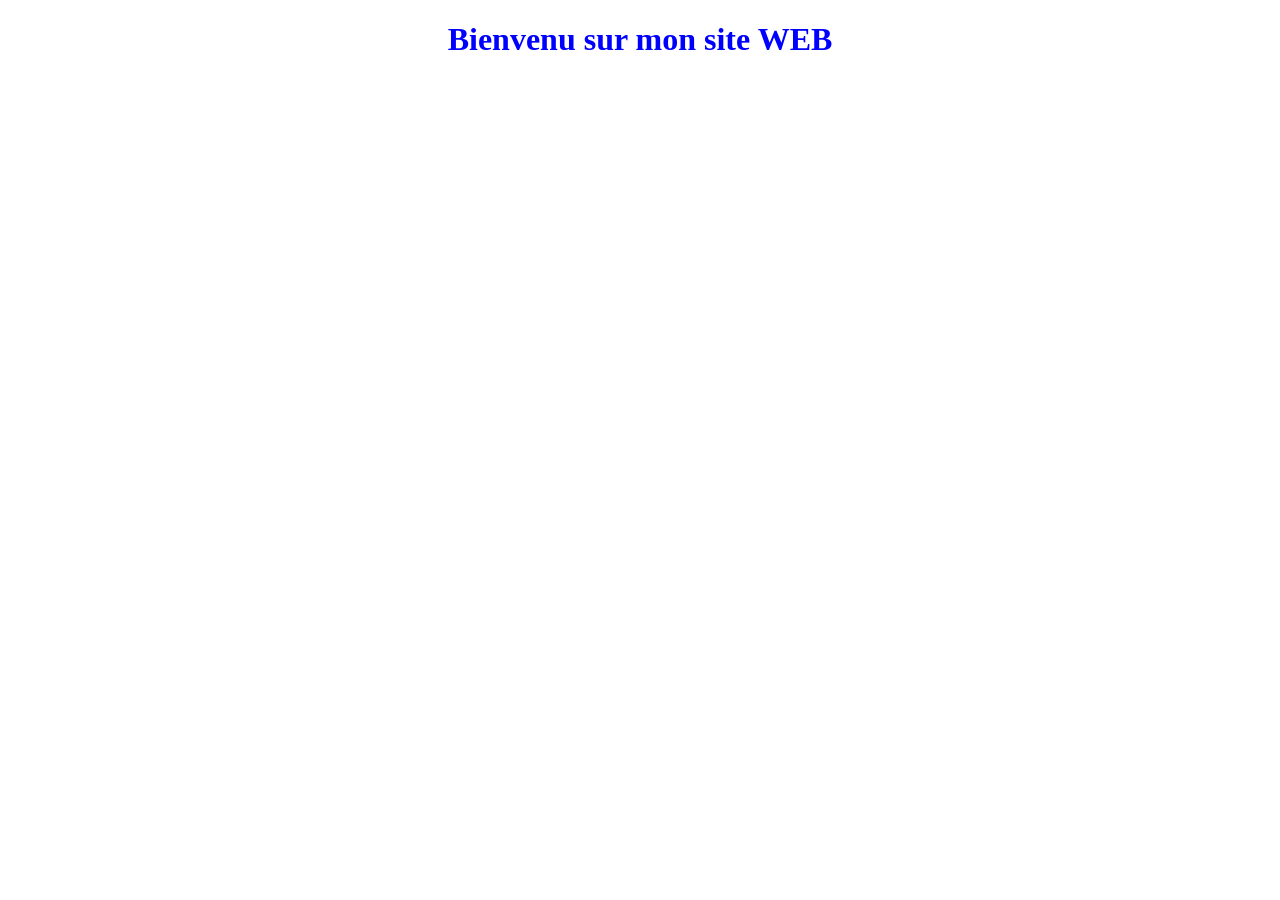
<file: web/bienvenu.html>
<!DOCTYPE html>
<html lang="en">
<head>
    <meta charset="UTF-8">
    <meta name="viewport" content="width=device-width, initial-scale=1.0">
    <title>Document</title>
</head>
<body>
    <h1>Bienvenu sur mon site WEB</h1>
    <style>
        h1{color: blue;
            text-align: center;
        }
    </style>
    
</body>
</html>
</file>
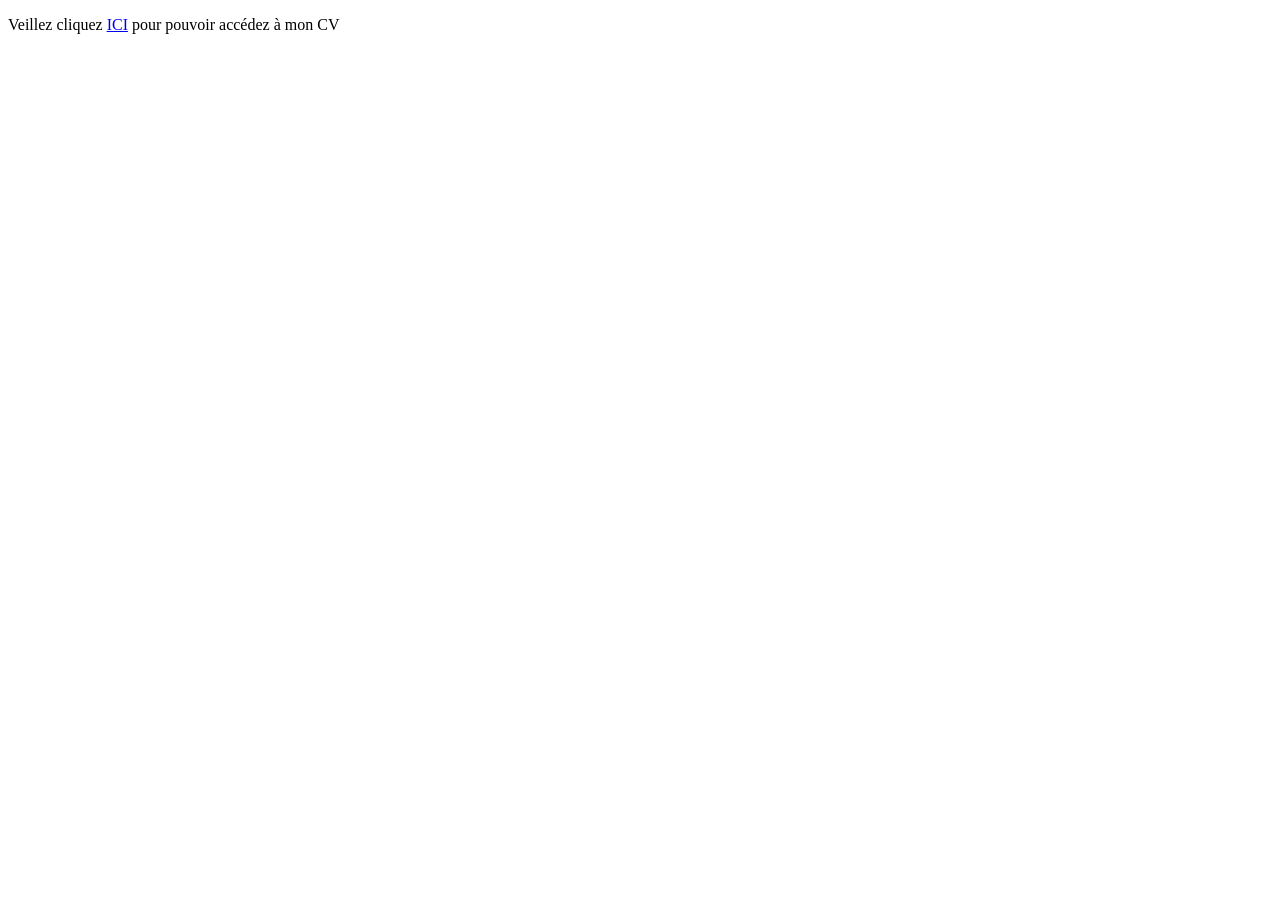
<file: web/CV.html>
<!DOCTYPE html>
<html lang="en">
<head>
    <meta charset="UTF-8">
    <meta name="viewport" content="width=device-width, initial-scale=1.0">
    <title>Document</title>
</head>
<body>
    <P>Veillez cliquez <a href="CV_DJACOTO_Adéchola_Abiodoun_Rachid.pdf">ICI</a> pour pouvoir  accédez à mon CV
    </P>
</body>
</html>
</file>
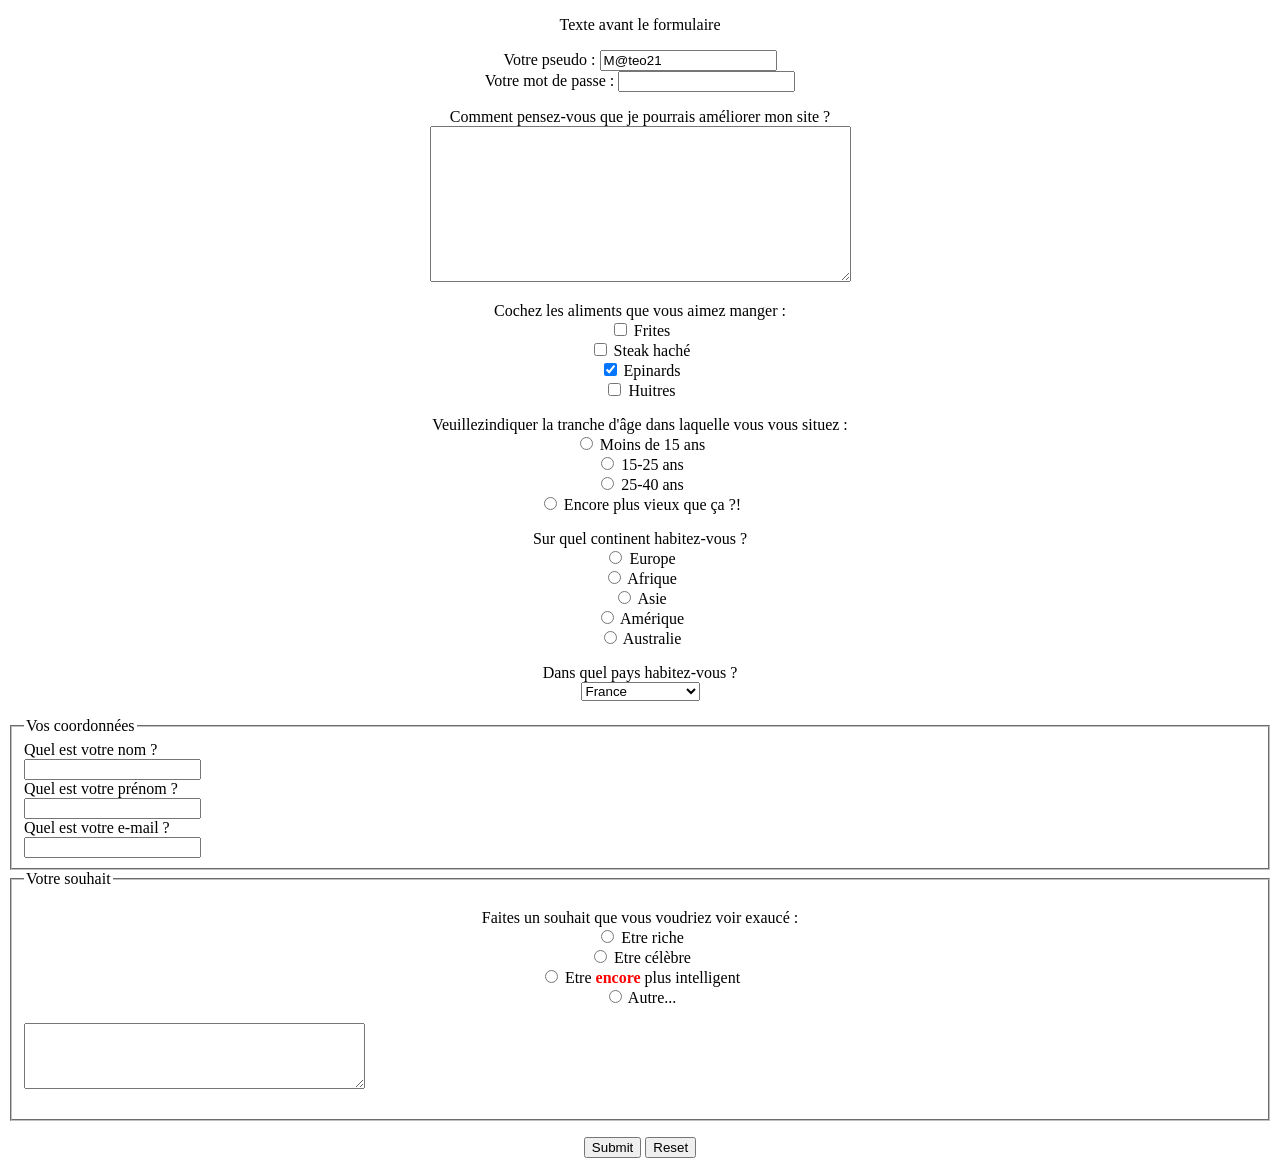
<file: web/Formulaire.html>
<!DOCTYPE html>
<html lang="en">
<head>
    <meta charset="UTF-8">
    <meta name="viewport" content="width=device-width, initial-scale=1.0">
    <title>Document</title>
    <link rel="stylesheet" href="Style.css">
</head>
<body>
    <p>Texte avant le formulaire</p>
    <form method="post" action="traitement.php">
       <p>
        <label for="pseudo">Votre pseudo :</label>
        <input type="text" name="pseudo" id="pseudo" value="M@teo21" /><br />
        <label for="pass">Votre mot de passe :</label>
        <input type="password" name="pass" id="pass" />
        </p>
    </form>
    <form method="post" action="traitement.php">
        <p>
        <label for="ameliorer">Comment pensez-vous que je pourrais améliorer mon site ?</label><br/>
        <textarea name="ameliorer" id="ameliorer" rows="10" cols="50"></textarea>
        </p>
    </form>
    <form method="post" action="traitement.php">
       <p>
       Cochez les aliments que vous aimez manger :<br />
       <input type="checkbox" name="frites" id="frites" /> <label for="frites">Frites</label><br />
       <input type="checkbox" name="steak" id="steak" /> <label for="steak">Steak haché</label><br/>
       <input type="checkbox" name="epinards" id="epinards" checked="checked" /> <label 
       for="epinards">Epinards</label><br />
       <input type="checkbox" name="huitres" id="huitres" /> <label for="huitres">Huitres</label>
       </p>
    </form>
    <form method="post" action="traitement.php">
       <p>
        Veuillezindiquer la tranche d'âge dans laquelle vous vous situez :<br />
        <input type="radio" name="age" value="moins15" id="moins15" /> <label for="moins15">Moins de 15 ans</label><br/>
        <input type="radio" name="age" value="medium15-25" id="medium15-25" /> <label for="medium15-25">15-25 
        ans</label><br/>
        <input type="radio" name="age" value="medium25-40" id="medium25-40" /> <label for="medium25-40">25-40 
        ans</label><br />
        <input type="radio" name="age" value="plus40" id="plus40" /> <label for="plus40">Encore plus vieux que ça ?!</label>
        </p>
        <p>
        Sur quel continent habitez-vous ?<br />
        <input type="radio" name="continent" value="europe" id="europe" /> <label
        for="europe">Europe</label><br />
        <input type="radio" name="continent" value="afrique" id="afrique" /> <label for="afrique">Afrique</label><br />
        <input type="radio" name="continent" value="asie" id="asie" /> <label for="asie">Asie</label><br />
        <input type="radio" name="continent" value="amerique" id="amerique" /> <label for="amerique">Amérique</label><br/>
        <input type="radio" name="continent" value="australie" id="australie" /> <label for="australie">Australie</label>
        </p>
    </form>
    <form method="post" action="traitement.php">
        <p>
            <label for="pays">Dans quel pays habitez-vous ?</label><br/>
            <select name="pays" id="pays">
                <optgroup label="Europe">
                    <option value="france">France</option>
                    <option value="espagne">Espagne</option>
                    <option value="italie">Italie</option>
                    <option value="royaume-uni">Royaume-Uni</option>
                </optgroup>
                <optgroup label="Amérique">
                    <option value="canada">Canada</option>
                    <option value="etats-unis">Etats-Unis</option>
                </optgroup>
                <optgroup label="Asie">
                    <option value="chine">Chine</option>
                    <option value="japon">Japon</option>
                </optgroup>
            </select>
        </p>
    </form>
    <form method="post" action="cible_formulaire.php">
        <fieldset>
            <legend>Vos coordonnées</legend>
            <label for="nom">Quel est votre nom ?</label><br/>
            <input type="text" name="nom" id="nom" tabindex="10" /><br />
            <label for="prenom">Quel est votre prénom ?</label><br/>
            <input type="text" name="prenom" id="prenom" tabindex="20" /><br />
            <label for="email">Quel est votre e-mail ?</label><br/>
            <input type="text" name="email" id="email" tabindex="30" /><br />
        </fieldset>
        <fieldset>
            <legend>Votre souhait</legend>
            <p>
                Faites un souhait que vous voudriez voir exaucé :<br />
                <input type="radio" name="souhait" value="riche" id="riche" tabindex="40" /> <label for="riche">Etre 
                    riche</label><br/>
                    <input type="radio" name="souhait" value="celebre" id="celebre" tabindex="50" /> <label for="celebre">Etre 
                        célèbre</label><br/>
                        <input type="radio" name="souhait" value="intelligent" id="intelligent" tabindex="60" /> <label 
                        for="intelligent">Etre <strong>encore</strong> plus intelligent</label><br/>
                        <input type="radio" name="souhait" value="autre" id="autre" tabindex="70" /> <label 
                        for="autre">Autre...</label><br />
                    </p>
                    <textarea name="precisions" id="precisions" cols="40" rows="4" tabindex="80"></textarea>
                </p>
            </fieldset>
            <p>
                <input type="submit" /> <input type="reset" />
            </p>
        </form>
</body>
</html>
</file>
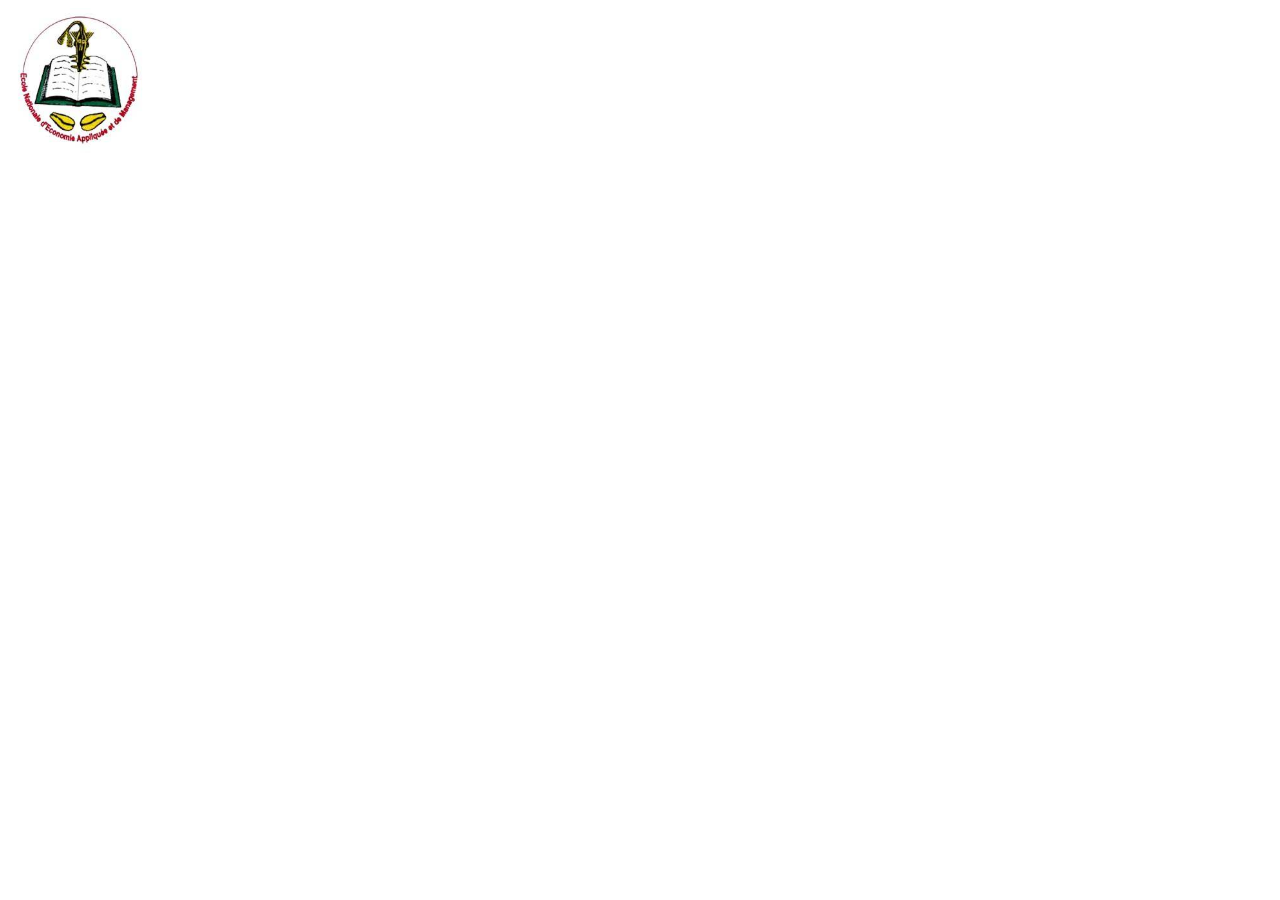
<file: web/logoeneam..html>
<!DOCTYPE html>
<html lang="en">
<head>
    <meta charset="UTF-8">
    <meta name="viewport" content="width=device-width, initial-scale=1.0">
    <title>Document</title>
</head>
<body>
    <img src="logo-eneam.jpg" alt="logoeneam">
    <style>
        img{height: 145px;}
    </style>
    
</body>
</html>
</file>
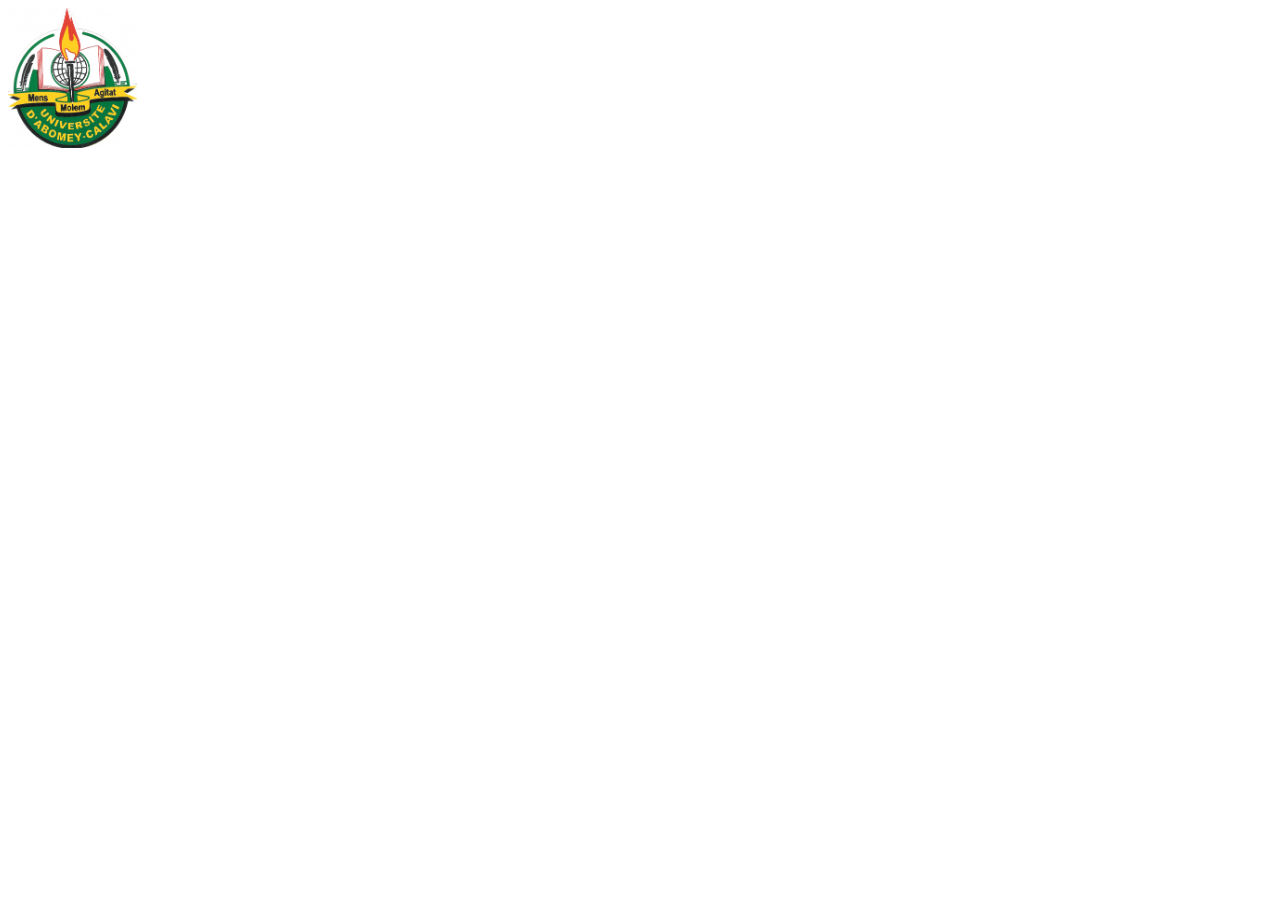
<file: web/logouac.html>
<!DOCTYPE html>
<html lang="en">
<head>
    <meta charset="UTF-8">
    <meta name="viewport" content="width=device-width, initial-scale=1.0">
    <title>Document</title>
    <style>
        
    </style>
</head>
<body>

    <img src="bouba.mondoblog.org_-277x300(1).png" alt="logouac">
    <style>
        img{height: 140px;}
    </style>
</body>
</html>
</file>
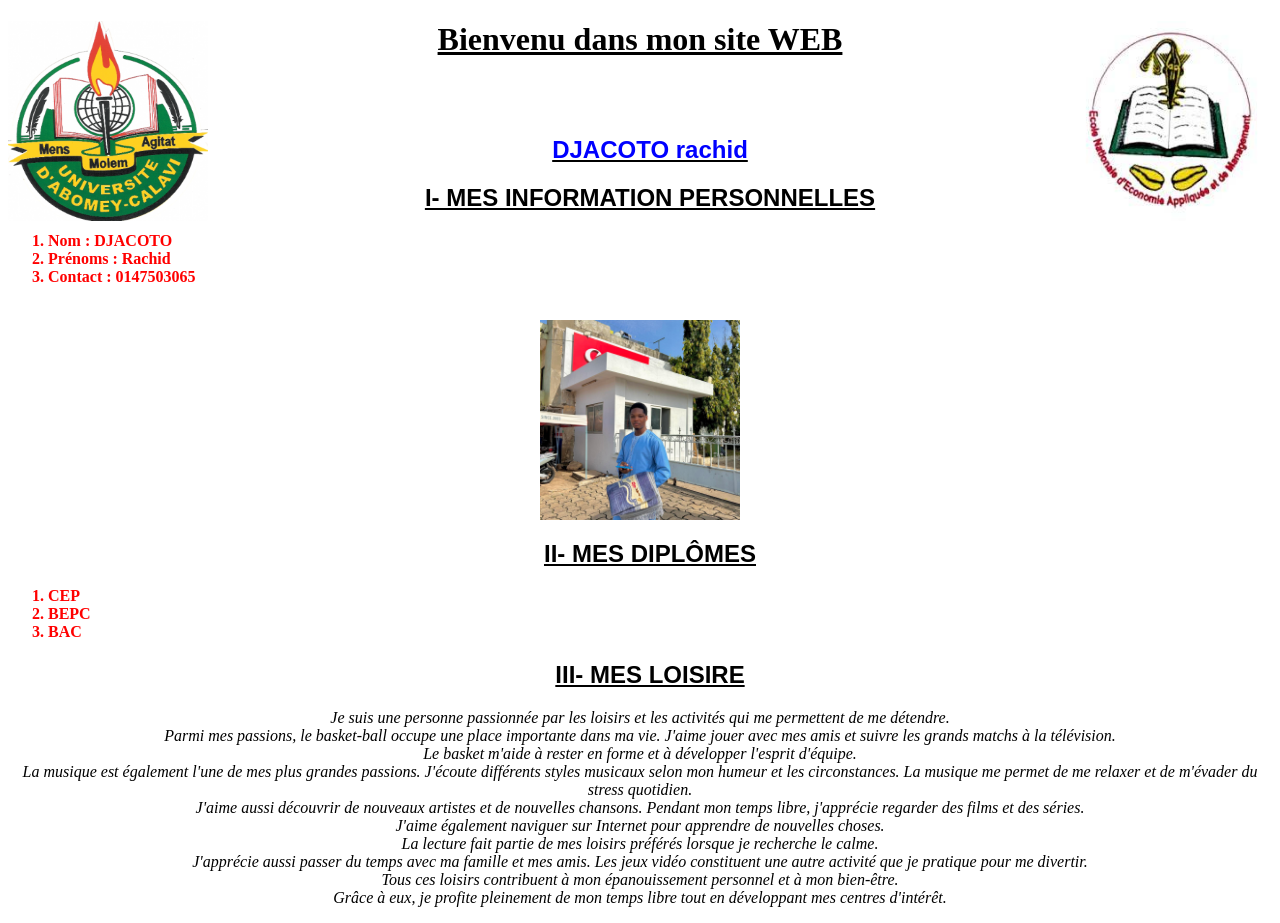
<file: web/page1.html>
<!DOCTYPE html>
<html lang="en">
<head>
    <meta charset="UTF-8">
    <meta name="viewport" content="width=device-width, initial-scale=1.0">
    <title>Document</title>
    <link rel="stylesheet" href="Style.css">
</head>
<body>
        <h1 class="ali"><img  class="li" src="bouba.mondoblog.org_-277x300(1).png" alt="logo UAC"/> Bienvenu dans mon site WEB <img class="lit" src="logo-eneam.jpg" alt="loge eneam"/></h1><br/><br/>
    <h2 class="ali"><strong><a href="#description">DJACOTO rachid</a></strong></h2>
    <h2 class="ali">I- MES INFORMATION PERSONNELLES</h2>
    <strong>
    <ol>
        
        <li>Nom : DJACOTO</li>
        <li>Prénoms : Rachid</li>
        <li>Contact : 0147503065</li><br/>
    </ol>
    </strong>
    <img class="al" src="rachid.jpg" alt="ma photo"/>
    <h2 class="ali">II- MES DIPLÔMES</h2>
    <strong>
        <ol>
            <li>CEP</li>
            <li>BEPC</li>
            <li>BAC</li>
        </ol>
    </strong>
    <h2 class="ali">III- MES LOISIRE</h2>
    <p id="description">Je suis une personne passionnée par les loisirs et les activités qui me permettent de me détendre.<br/> Parmi mes passions, le basket-ball occupe une place importante dans ma vie.
J'aime jouer avec mes amis et suivre les grands matchs à la télévision.<br/>Le basket m'aide à rester en forme et à développer l'esprit d'équipe.<br/> La musique est également l'une de mes plus grandes passions.
J'écoute différents styles musicaux selon mon humeur et les circonstances.
La musique me permet de me relaxer et de m'évader du stress quotidien.<br/> J'aime aussi découvrir de nouveaux artistes et de nouvelles chansons.
Pendant mon temps libre, j'apprécie regarder des films et des séries.<br/> J'aime également naviguer sur Internet pour apprendre de nouvelles choses.<br/> La lecture fait partie de mes loisirs préférés lorsque je recherche le calme.<br/>J'apprécie aussi passer du temps avec ma famille et mes amis.
Les jeux vidéo constituent une autre activité que je pratique pour me divertir.<br/>Tous ces loisirs contribuent à mon épanouissement personnel et à mon bien-être.<br/>Grâce à eux, je profite pleinement de mon temps libre tout en développant mes centres d'intérêt.</p>
    
</body>
</html>
</file>
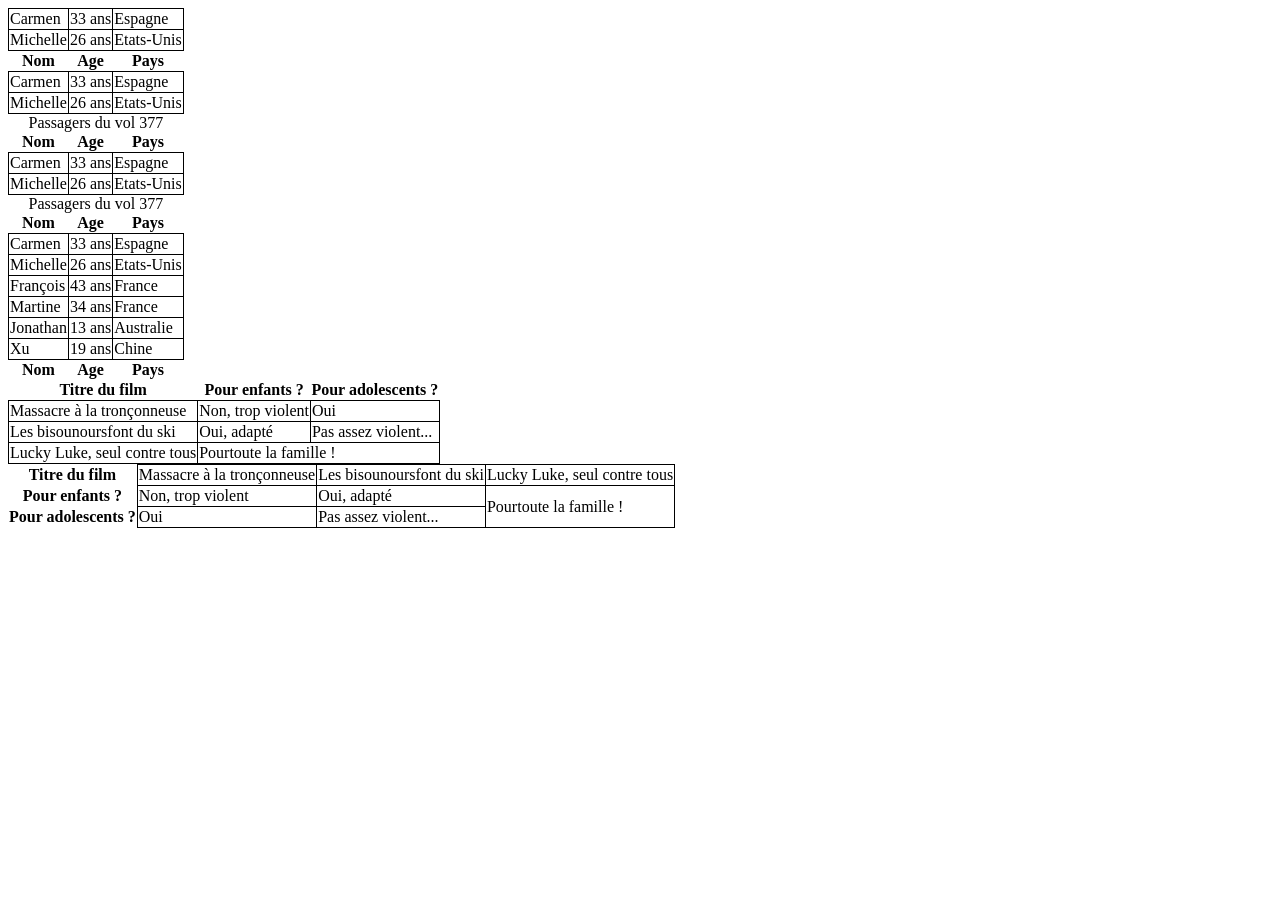
<file: web/Tableau.html>
<!DOCTYPE html>
<html lang="en">
<head>
    <meta charset="UTF-8">
    <meta name="viewport" content="width=device-width, initial-scale=1.0">
    <title>Document</title>
    <link rel="stylesheet" href="Style.css">
</head>
<body>
    <table>
        <tr>
            <td>Carmen</td>
            <td>33 ans</td>
            <td>Espagne</td>
        </tr>
        <tr>
            <td>Michelle</td>
            <td>26 ans</td>
            <td>Etats-Unis</td>
        </tr>
    </table>
    <table>
        <tr>
           <th>Nom</th>
           <th>Age</th>
           <th>Pays</th>
        </tr>
        <tr>
            <td>Carmen</td>
            <td>33 ans</td>
            <td>Espagne</td>
        </tr>
        <tr>
            <td>Michelle</td>
            <td>26 ans</td>
            <td>Etats-Unis</td>
        </tr>
    </table>
    <table>
        <caption>Passagers du vol 377</caption>
        <tr>
           <th>Nom</th>
           <th>Age</th>
           <th>Pays</th>
        </tr>
        <tr>
           <td>Carmen</td>
           <td>33 ans</td>
           <td>Espagne</td>
        </tr>
        <tr>
            <td>Michelle</td>
            <td>26 ans</td>
            <td>Etats-Unis</td>
        </tr>
    </table>
    <table>
        <caption>Passagers du vol 377</caption>
        <thead> <!-- En-tête du tableau -->
            <tr>
               <th>Nom</th>
               <th>Age</th>
               <th>Pays</th>
            </tr>
        </thead>
        <tfoot> <!-- Pied de tableau -->
            <tr>
               <th>Nom</th>
               <th>Age</th>
               <th>Pays</th>
            </tr>
        </tfoot>
        <tbody> <!-- Corps du tableau -->
            <tr>
               <td>Carmen</td>
               <td>33 ans</td>
               <td>Espagne</td>
            </tr>
            <tr>
                <td>Michelle</td>
                <td>26 ans</td>
                <td>Etats-Unis</td>
            </tr>
            <tr>
                <td>François</td>
                <td>43 ans</td>
                <td>France</td>
            </tr>
            <tr>
                <td>Martine</td>
                <td>34 ans</td>
                <td>France</td>
            </tr>
            <tr>
                <td>Jonathan</td>
                <td>13 ans</td>
                <td>Australie</td>
            </tr>
            <tr>
                <td>Xu</td>
                <td>19 ans</td>
                <td>Chine</td>
            </tr>
        </tbody>
    </table>
    <table>
         <tr>
            <th>Titre du film</th>
            <th>Pour enfants ?</th>
            <th>Pour adolescents ?</th>
        </tr>
        <tr>
            <td>Massacre à la tronçonneuse</td>
            <td >Non, trop violent</td>
            <td>Oui</td>
        </tr>
        <tr>
            <td>Les bisounoursfont du ski</td>
            <td>Oui, adapté</td>
            <td>Pas assez violent...</td>
        </tr>
        <tr>
            <td>Lucky Luke, seul contre tous</td>
            <td colspan="2">Pourtoute la famille !</td>
        </tr>
    </table>
    <table>
        <tr>
            <th>Titre du film</th>
            <td>Massacre à la tronçonneuse</td>
            <td>Les bisounoursfont du ski</td>
            <td>Lucky Luke, seul contre tous</td>
        </tr>
        <tr>
           <th>Pour enfants ?</th>
           <td>Non, trop violent</td>
           <td>Oui, adapté</td>
           <td rowspan="2">Pourtoute la famille !</td>
        </tr>
        <tr>
            <th>Pour adolescents ?</th>
            <td>Oui</td>
            <td>Pas assez violent...</td>
        </tr>
    </table>
</body>
</html>
</file>
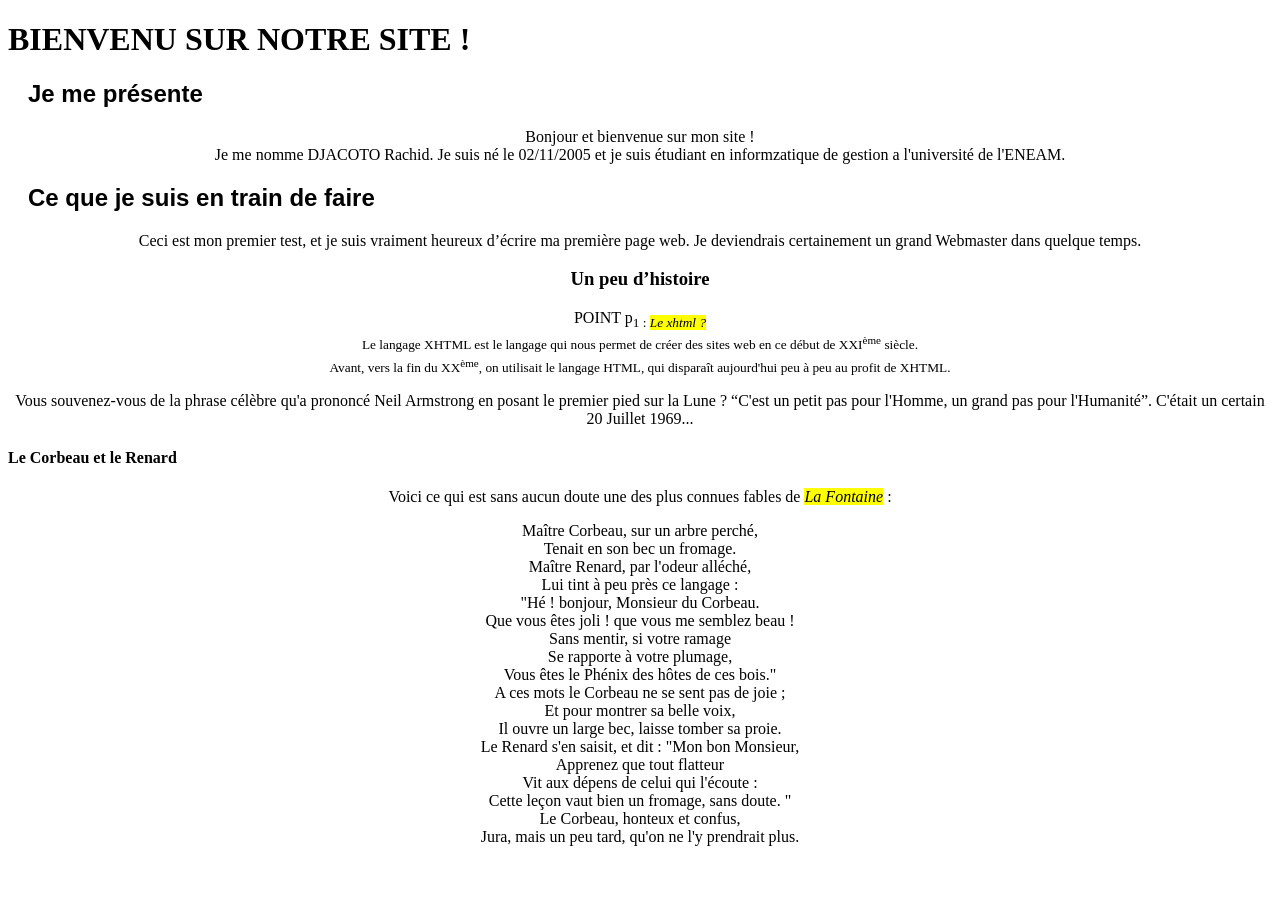
<file: web/TP1.html>
<!DOCTYPE html>
<html lang="en">
<head>
    <meta charset="UTF-8">
    <meta name="viewport" content="width=device-width, initial-scale=1.0">
    <title>Document</title>
    <link rel="stylesheet" href="Style.css">
</head>
<body>
    <h1>BIENVENU SUR NOTRE SITE !</h1>
    <h2>Je me présente</h2>
    <p>
        Bonjour et bienvenue sur mon site !<br /> Je me nomme DJACOTO Rachid.
        Je suis né le 02/11/2005 et je suis étudiant en informzatique de gestion a l'université de l'ENEAM.
    </p>
    <h2>Ce que je suis en train de faire</h2>
    <p>
        Ceci est mon premier test, et je suis vraiment heureux d’écrire ma première page web. Je deviendrais 
        certainement un grand Webmaster dans quelque temps.
    </p>
    <h3>Un peu d’histoire</h3>
    <p>
       POINT p<sub>1</sup> : <em> Le xhtml ?</em><br />
       Le langage XHTML est le langage qui nous permet de créer des sites web en ce début de
       XXI<sup>ème</sup> siècle.<br />
       Avant, vers la fin du XX<sup>ème</sup>, on utilisait le langage HTML, qui disparaît aujourd'hui peu à 
       peu au profit de XHTML.
    </p>
    <p>Vous souvenez-vous de la phrase célèbre qu'a prononcé Neil Armstrong en posant le premier pied
sur la Lune ? <q>C'est un petit pas pour l'Homme, un grand pas pour l'Humanité</q>. C'était un certain
20 Juillet 1969...</p>
<h4>Le Corbeau et le Renard</h4>
<p>Voici ce qui est sans aucun doute une des plus connues fables de <em>La Fontaine</em>
:</p>
<blockquote>
<p>
Maître Corbeau, sur un arbre perché,<br /> 
Tenait en son bec un fromage.<br />
Maître Renard, par l'odeur alléché,<br />
Lui tint à peu près ce langage :<br />
"Hé ! bonjour, Monsieur du Corbeau.<br />
Que vous êtes joli ! que vous me semblez beau !<br /> 
Sans mentir, si votre ramage<br />
Se rapporte à votre plumage,<br />
Vous êtes le Phénix des hôtes de ces bois."<br />
A ces mots le Corbeau ne se sent pas de joie ;<br /> 
Et pour montrer sa belle voix,<br />
Il ouvre un large bec, laisse tomber sa proie.<br />
Le Renard s'en saisit, et dit : "Mon bon Monsieur,<br /> 
Apprenez que tout flatteur<br />
Vit aux dépens de celui qui l'écoute :<br />
Cette leçon vaut bien un fromage, sans doute. "<br /> 
Le Corbeau, honteux et confus,<br />
Jura, mais un peu tard, qu'on ne l'y prendrait plus.
</p>
</blockquote>
    
</body>
</html>
</file>
<file: web/Style.css>
.pas_de_retrait
{
list-style-position: inside;
}
.retrait
{
list-style-position:
outside;
}
/* Listes à puces non ordonnées */
.cercle
{
list-style-type: circle;
}
.carre
{
list-style-type:square;
}
.rien
{
list-style-type: none;
}
.commence_a_zero
{
list-style-type: decimal-leading-zero;
}
.lettres_minuscules
{
list-style-type: lower-alpha;
}
.chiffres_romains
{
list-style-type: upper-roman;
}
.lettres_grecques
{
list-style-type: lower-greek;
}
/* Quelques styles supplémentairesjuste pour la présentation
En plus ça vous fait quelques rappels;o) */
h2
{
text-indent: 20px;
font-family: Arial, Verdana, "Times New Roman", serif;
}
em
{
background-color: yellow;
}
strong
{
color: red;
}
ul /* Ma liste aura des puces en forme de dossiers */
{
list-style-image: url("dossier.png");
}
/* Juste pour améliorer la présentation : */
a
{
color: blue;
text-decoration: none;
}
a:hover
{
text-decoration: underline;
}
td /* Toutes les cellules des tableaux... */
{
border: 1px solid black; /* ... auront une bordure de 1px */
}
table
{
border-collapse: collapse; /* Les bordures du tableau seront collées (plus joli) */
}
td
{
border: 1px solid black;
}
.ali{
    text-align: center;
    text-decoration: underline;
}
body{
    background-position: center right;
    background-repeat: no-repeat;
}
.al{
    display: block;
    margin: 0 auto;
    height: 200px;
    width: 200px;
}
.li{
    background-color: aqua;
    height: 200px;
    width: 200px;
    float: left;
}
.ajustez{
    height: 500PX;
    width: 500px;
}
#description{
    font-style: italic;
    font-family: Georgia, 'Times New Roman', Times, serif;
}
.lit{
    background-color: aqua;
    height: 200px;
    width: 200px;
    float: right;
}
.cool{
    text-align: justify;
}
h3{
    text-align: center;
}
p{
    text-align: center;
}
.lolol{
    background-color: chartreuse;
}
.luck{
    height: 50px;
}
</file>
